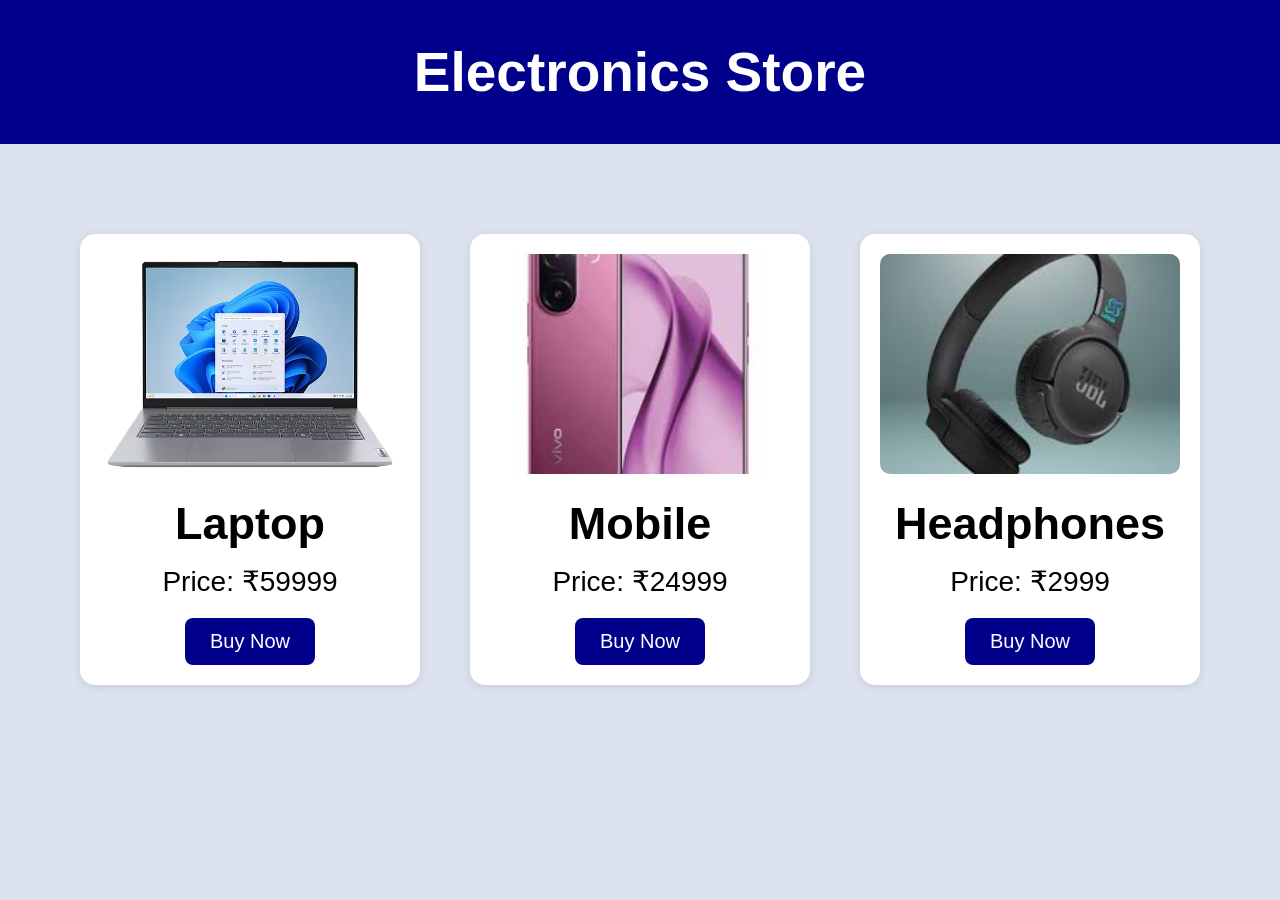
<file: apache-site/index.html>
<!DOCTYPE html>
<html lang="en">
<head>
    <meta charset="UTF-8">
    <meta name="viewport" content="width=device-width, initial-scale=1.0">
    <title>Ecommerce Website 2</title>

    <link rel="stylesheet" href="css/style.css">
</head>
<body>

    <header>
        <h1>Electronics Store</h1>
    </header>

    <section class="products">

        <div class="card">

            <img src="images/laptop.jpg" alt="Laptop">

            <h2>Laptop</h2>

            <p>Price: ₹59999</p>

            <button>Buy Now</button>

        </div>

        <div class="card">

            <img src="images/mobile.jpg" alt="Mobile">

            <h2>Mobile</h2>

            <p>Price: ₹24999</p>

            <button>Buy Now</button>

        </div>

        <div class="card">

            <img src="images/headphones.jpg" alt="Headphones">

            <h2>Headphones</h2>

            <p>Price: ₹2999</p>

            <button>Buy Now</button>

        </div>

    </section>

    <script src="js/script.js"></script>

</body>
</html>
</file>
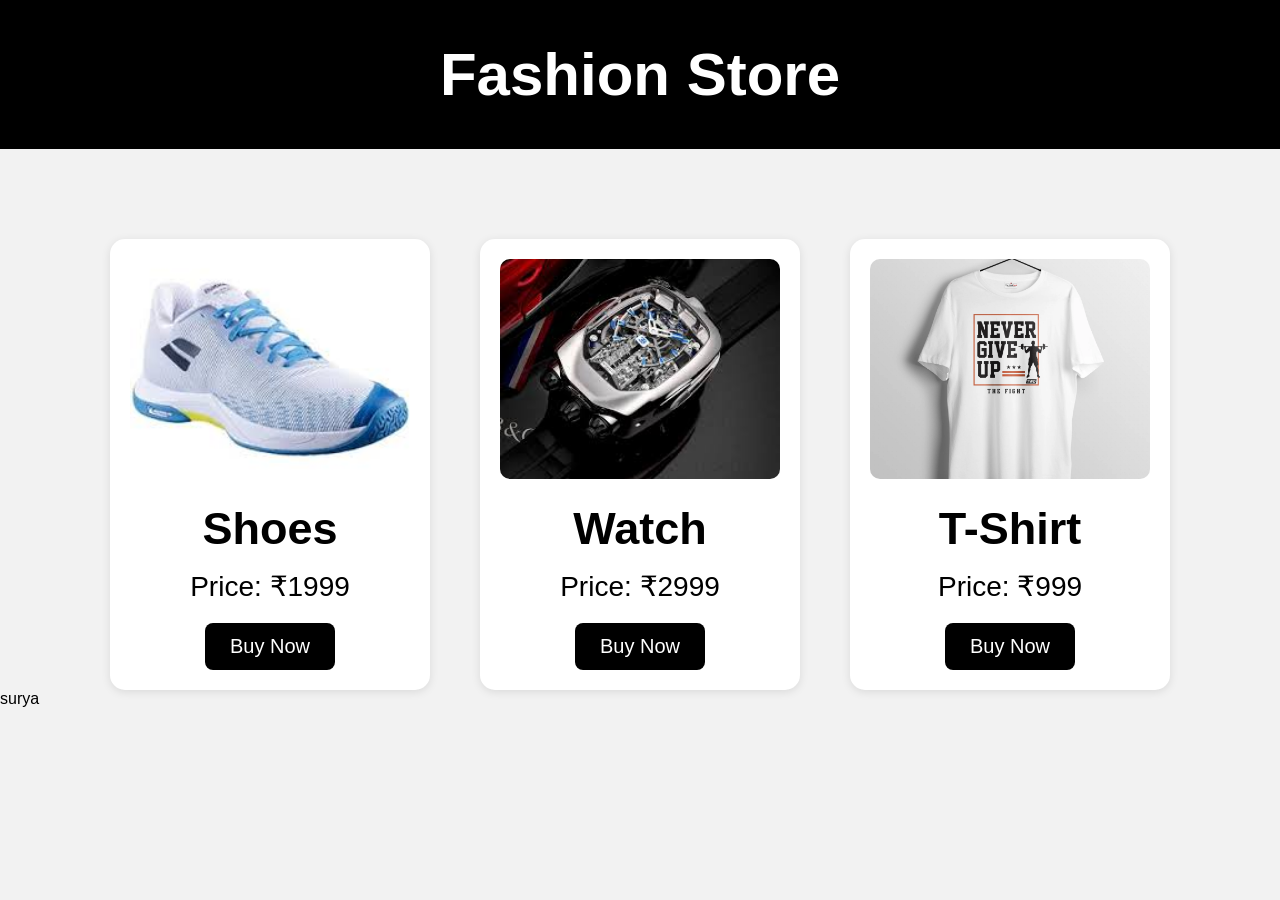
<file: nginx-site/index.html>
<!DOCTYPE html>
<html lang="en">
<head>
    <meta charset="UTF-8">
    <meta name="viewport" content="width=device-width, initial-scale=1.0">
    <title>Ecommerce Website 1</title>

    <link rel="stylesheet" href="css/style.css">
</head>
<body>

    <header>
        <h1>Fashion Store</h1>
    </header>

    <section class="products">

        <div class="card">
            <img src="images/shoes.jpg" alt="Shoes">

            <h2>Shoes</h2>

            <p>Price: ₹1999</p>

            <button>Buy Now</button>
        </div>

        <div class="card">
            <img src="images/watch.jpg" alt="Watch">

            <h2>Watch</h2>

            <p>Price: ₹2999</p>

            <button>Buy Now</button>
        </div>

        <div class="card">
            <img src="images/tshirt.jpg" alt="T-Shirt">

            <h2>T-Shirt</h2>

            <p>Price: ₹999</p>

            <button>Buy Now</button>
        </div>

    </section>

</body>
</html>
surya
</file>
<file: apache-site/css/style.css>
* {
    margin: 0;
    padding: 0;
    box-sizing: border-box;
}

body {
    background-color: #dce3ef;
    font-family: Arial, sans-serif;
}

/* Header */

header {
    background-color: #00008b;
    color: white;
    text-align: center;
    padding: 40px;
}

header h1 {
    font-size: 55px;
}

/* Products */

.products {
    display: flex;
    justify-content: center;
    gap: 50px;
    margin-top: 90px;
    flex-wrap: wrap;
}

/* Cards */

.card {
    background-color: white;
    width: 340px;
    border-radius: 15px;
    padding: 20px;

    text-align: center;

    box-shadow: 0px 2px 10px rgba(0,0,0,0.1);

    transition: 0.3s;
}

.card:hover {
    transform: scale(1.05);
}

/* Images */

.card img {
    width: 100%;
    height: 220px;

    object-fit: cover;

    border-radius: 10px;
}

/* Product Name */

.card h2 {
    margin-top: 20px;
    font-size: 45px;
}

/* Price */

.card p {
    margin-top: 15px;
    font-size: 28px;
}

/* Button */

.card button {
    margin-top: 20px;

    padding: 12px 25px;

    border: none;

    background-color: #00008b;

    color: white;

    font-size: 20px;

    border-radius: 8px;

    cursor: pointer;
}

.card button:hover {
    background-color: #1d1dff;
}
</file>
<file: nginx-site/css/style.css>
* {
    margin: 0;
    padding: 0;
    box-sizing: border-box;
}

/* Background */

body {
    background-color: #f2f2f2;
    font-family: Arial, sans-serif;
}

/* Header */

header {
    background-color: black;
    color: white;
    text-align: center;
    padding: 40px;
}

header h1 {
    font-size: 60px;
}

/* Product Section */

.products {
    display: flex;
    justify-content: center;
    gap: 50px;

    margin-top: 90px;

    flex-wrap: wrap;
}

/* Product Cards */

.card {
    background-color: white;

    width: 320px;

    border-radius: 15px;

    padding: 20px;

    text-align: center;

    box-shadow: 0px 2px 10px rgba(0,0,0,0.1);

    transition: 0.3s;
}

/* Hover Effect */

.card:hover {
    transform: scale(1.05);
}

/* Images */

.card img {
    width: 100%;

    height: 220px;

    object-fit: cover;

    border-radius: 10px;
}

/* Product Name */

.card h2 {
    margin-top: 20px;

    font-size: 45px;
}

/* Product Price */

.card p {
    margin-top: 15px;

    font-size: 28px;
}

/* Buy Button */

.card button {
    margin-top: 20px;

    padding: 12px 25px;

    border: none;

    background-color: black;

    color: white;

    font-size: 20px;

    border-radius: 8px;

    cursor: pointer;
}

/* Button Hover */

.card button:hover {
    background-color: #333;
}
</file>
